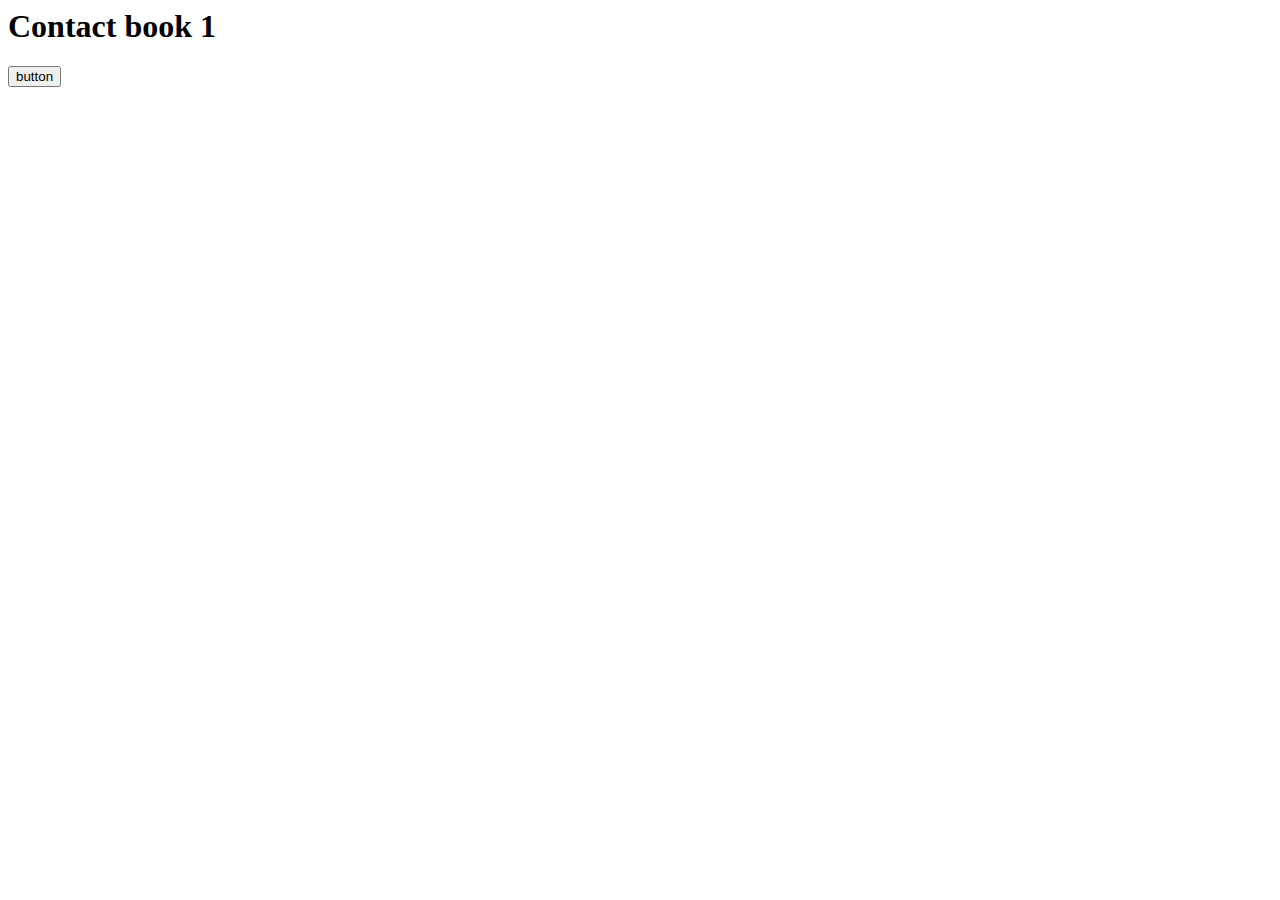
<file: resources_bkp/template/index.html>
<html>
	<head>
		<title> Contact </title>
		<!-- <script type="text/javascript" src="/resources/static/js/main.js"></script> -->
		<script type="module">
			import { getAllUsers } from "../static/js/main.js"
			function myDemo(){
				alert("I will work because I am same")
			}
		</script>
	</head>
	<body>
		<h1> 
			Contact book 1
		</h1>

		<div>
			<button onclick="getAllUsers()"> button </button>
			<!-- <button onclick="myDemo()"> button1 </button> -->
		</div>
	</body>
</html>
</file>
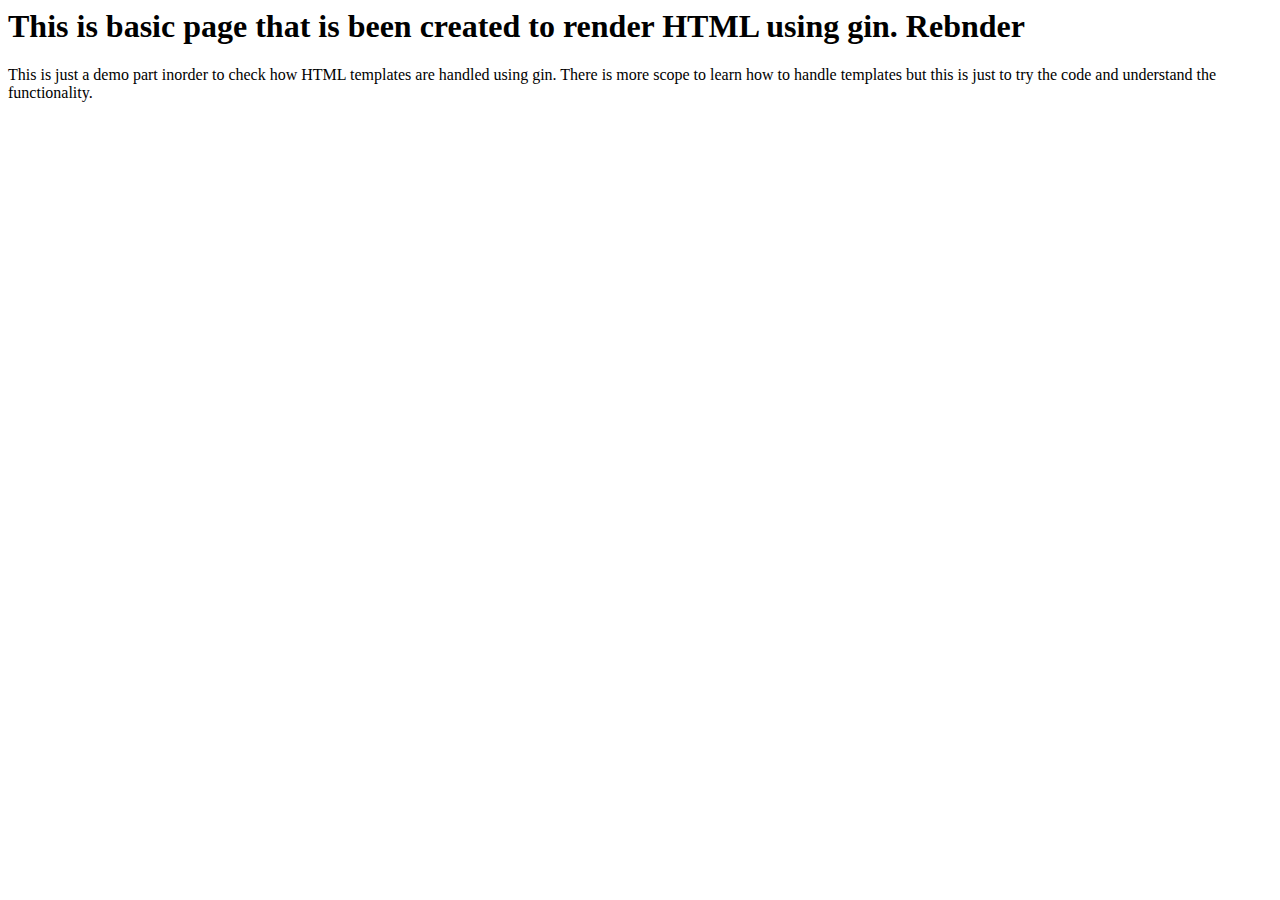
<file: resources_bkp/template/redirect.html>
<html>
	<head>
		<title> Basic page </title>
	</head>
	<body>
		<h1> 
			This is basic page that is been created to render HTML using gin. Rebnder
		</h1>

		<div>
			This is just a demo part inorder to check how HTML templates are handled using gin. There is more scope to learn how to handle templates
			but this is just to try the code and understand the functionality.
		</div>
	</body>
</html>
</file>
